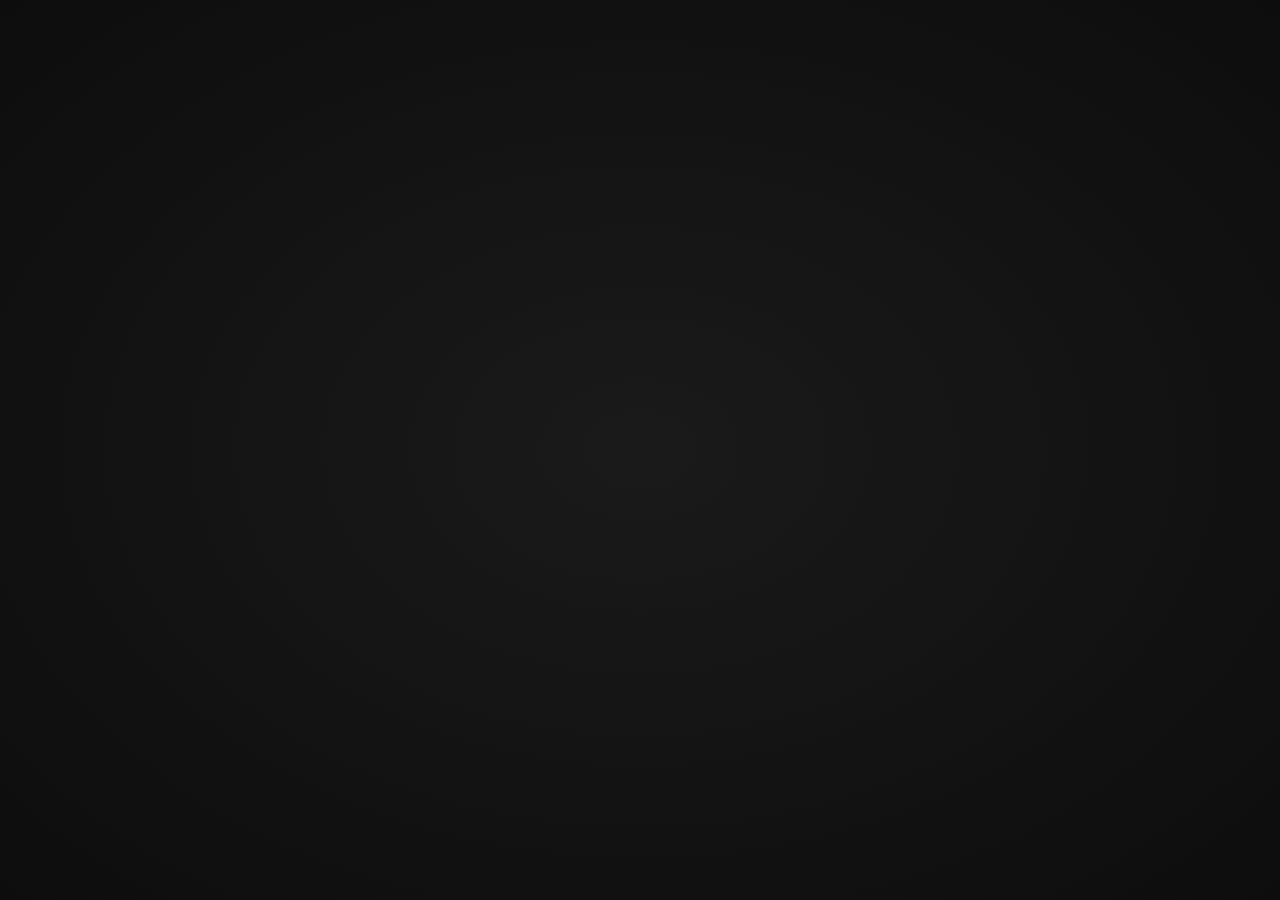
<file: merci.html>
<!DOCTYPE html>
<html lang="fr">
<head>
  <meta charset="UTF-8" />
  <meta name="viewport" content="width=device-width, initial-scale=1.0"/>
  <title>Merci pour votre commande</title>
  <link rel="stylesheet" href="assets/css/style.css" />
</head>
<body>
  <section class="confirmation">
    <h3>🎉 Merci pour votre commande !</h3>
    <p>Votre paiement a bien été reçu. Un email de confirmation vous a été envoyé.</p>
    <p>💎 En cadeau, voici votre code promo -10% valable sur votre prochaine commande :</p>
    <p style="font-size: 1.5rem; color: #B76E79;"><strong>LUXFJXR8W</strong></p>
    <p><a href="index.html" style="color:#b76e79;">← Retour à l'accueil</a></p>
  </section>
</body>
</html>
</file>
<file: assets/css/style.css>
body {
    margin: 0;
    font-family: 'Roboto', sans-serif;
    background: #0D0D0D;
    color: #F5F5F5;
    overflow-x: hidden;
}
header {
    padding: 1rem;
    display: flex;
    justify-content: space-between;
    align-items: center;
    background: #2E2E2E;
}
header h1 {
    font-family: 'Playfair Display', serif;
    font-size: 1.8rem;
    color: #B76E79;
}
nav ul {
    list-style: none;
    display: flex;
    gap: 1rem;
}
nav a {
    color: #F5F5F5;
    text-decoration: none;
}
.hero {
    padding: 5rem 2rem;
    text-align: center;
}
.hero h2 {
    font-size: 2.5rem;
    color: #F5F5F5;
}
.hero button {
    margin-top: 1rem;
    padding: 0.8rem 1.5rem;
    border: none;
    background-color: #B76E79;
    color: white;
    font-size: 1rem;
    cursor: pointer;
    transition: background 0.3s;
}
.hero button:hover {
    background-color: #a55a66;
}
#productCanvas {
    display: block;
    width: 100vw;
    height: 100vh;
}

.produit-section {
    padding: 4rem 2rem;
    background-color: #1A1A1A;
}
.produit-section h3 {
    text-align: center;
    margin-bottom: 2rem;
    font-size: 2rem;
    color: #B76E79;
}
.produit-container {
    display: flex;
    flex-wrap: wrap;
    justify-content: center;
    align-items: center;
    gap: 2rem;
}
.produit-container img {
    max-width: 300px;
    border-radius: 1rem;
    box-shadow: 0 0 20px rgba(183, 110, 121, 0.6);
}
.description {
    max-width: 400px;
    color: #F5F5F5;
}
.description h4 {
    font-size: 1.5rem;
    color: #F5F5F5;
}
.description button {
    margin-top: 1rem;
    padding: 0.7rem 1.5rem;
    background-color: #B76E79;
    border: none;
    color: white;
    cursor: pointer;
    transition: background 0.3s;
}
.description button:hover {
    background-color: #a55a66;
}

/* Apparition douce pour les sections */
section {
    opacity: 0;
    transform: translateY(30px);
    transition: opacity 0.8s ease-out, transform 0.8s ease-out;
}
section.appear {
    opacity: 1;
    transform: translateY(0);
}

/* Animation sur les boutons */
button {
    transition: transform 0.3s ease, background 0.3s ease;
}
button:hover {
    transform: scale(1.05);
}

/* Parallax background on hero */
.hero {
    background: linear-gradient(to bottom right, #0D0D0D, #1A1A1A);
    background-attachment: fixed;
    padding: 5rem 2rem;
    text-align: center;
    position: relative;
    overflow: hidden;
}
.hero::before {
    content: "";
    position: absolute;
    top: -20%;
    left: -10%;
    width: 140%;
    height: 150%;
    background: radial-gradient(circle at center, rgba(183, 110, 121, 0.15) 0%, transparent 70%);
    animation: floatGlow 10s infinite ease-in-out;
    z-index: 0;
}
.hero * {
    position: relative;
    z-index: 1;
}

@keyframes floatGlow {
    0%, 100% {
        transform: translateY(0px);
    }
    50% {
        transform: translateY(-20px);
    }
}

/* Micro-interactions sur images produit */
.produit-container img {
    transition: transform 0.4s ease, box-shadow 0.4s ease;
}
.produit-container img:hover {
    transform: scale(1.03) rotateZ(-1deg);
    box-shadow: 0 0 40px rgba(183, 110, 121, 0.8);
}

/* Animation de fondu et translation */
@keyframes fadeInUp {
  from { opacity: 0; transform: translateY(30px); }
  to { opacity: 1; transform: translateY(0); }
}
.hero, .produit-section {
  animation: fadeInUp 1s ease-in-out both;
}

/* Background animé (subtil) */
body::before {
  content: "";
  position: fixed;
  top: 0; left: 0;
  width: 100vw;
  height: 100vh;
  background: radial-gradient(ellipse at center, #1a1a1a 0%, #0d0d0d 100%);
  z-index: -1;
  animation: bgPulse 10s ease-in-out infinite;
}
@keyframes bgPulse {
  0%, 100% { transform: scale(1); opacity: 1; }
  50% { transform: scale(1.05); opacity: 0.9; }
}

/* Apparition progressive des éléments */
.produit-container img, .description {
  opacity: 0;
  transform: translateY(20px);
  animation: fadeInUp 1s forwards;
}
.produit-container img {
  animation-delay: 0.2s;
}
.description {
  animation-delay: 0.4s;
}

/* Hover effets */
.hero button:hover,
.description button:hover {
  transform: scale(1.05);
  box-shadow: 0 0 15px #b76e79;
}

/* Lien actif */
nav a:hover {
  border-bottom: 2px solid #b76e79;
}

/* Footer animation */
footer {
  text-align: center;
  padding: 2rem 0;
  background-color: #1a1a1a;
  color: #888;
  font-size: 0.9rem;
  animation: fadeInUp 1s ease-in-out;
}

.temoignages-section, .blog-section {
  padding: 4rem 2rem;
  background-color: #141414;
  color: white;
}
.temoignages-container, .blog-container {
  display: flex;
  flex-wrap: wrap;
  gap: 2rem;
  justify-content: center;
  margin-top: 2rem;
}
.temoignage, .article {
  background: #1e1e1e;
  padding: 1rem;
  border-radius: 1rem;
  max-width: 300px;
  text-align: center;
}
.temoignage img, .article img {
  width: 100%;
  border-radius: 1rem;
  margin-bottom: 1rem;
}
.article a {
  color: #b76e79;
  text-decoration: none;
}
.article a:hover {
  text-decoration: underline;
}

.panier-section {
  padding: 4rem 2rem;
  background-color: #0D0D0D;
  color: white;
}
.panier-container {
  max-width: 800px;
  margin: auto;
  background: #1a1a1a;
  padding: 2rem;
  border-radius: 1rem;
}
.produit-panier {
  display: flex;
  gap: 2rem;
  align-items: center;
  margin-bottom: 2rem;
}
.produit-panier img {
  width: 150px;
  border-radius: 1rem;
}
.checkout {
  text-align: right;
}
.checkout .payer {
  padding: 0.7rem 1.5rem;
  background-color: #B76E79;
  border: none;
  color: white;
  cursor: pointer;
  transition: all 0.3s;
}
.checkout .payer:hover {
  background-color: #a55a66;
}

.form-paiement {
  margin-top: 2rem;
  background-color: #222;
  padding: 2rem;
  border-radius: 1rem;
}
.form-paiement h4 {
  color: #b76e79;
  margin-bottom: 1rem;
}
.form-paiement label {
  display: block;
  margin: 0.5rem 0 0.2rem;
}
.form-paiement input {
  width: 100%;
  padding: 0.5rem;
  margin-bottom: 1rem;
  border: none;
  border-radius: 0.5rem;
}
.valider {
  width: 100%;
  padding: 0.8rem;
  background-color: #B76E79;
  color: white;
  border: none;
  cursor: pointer;
  transition: all 0.3s;
}
.valider:hover {
  background-color: #a55a66;
}

.confirmation {
  text-align: center;
  background-color: #1e1e1e;
  padding: 3rem;
  border-radius: 1rem;
  animation: fadeInUp 1s ease-in-out both;
}
.confirmation h3 {
  color: #B76E79;
  font-size: 1.8rem;
  margin-bottom: 1rem;
}

.confetti {
  position: fixed;
  width: 10px;
  height: 10px;
  top: 0;
  animation-name: drop;
  animation-timing-function: linear;
  animation-iteration-count: 1;
  opacity: 0.8;
  z-index: 9999;
}

@keyframes drop {
  to {
    transform: translateY(100vh) rotate(360deg);
    opacity: 0;
  }
}
</file>
